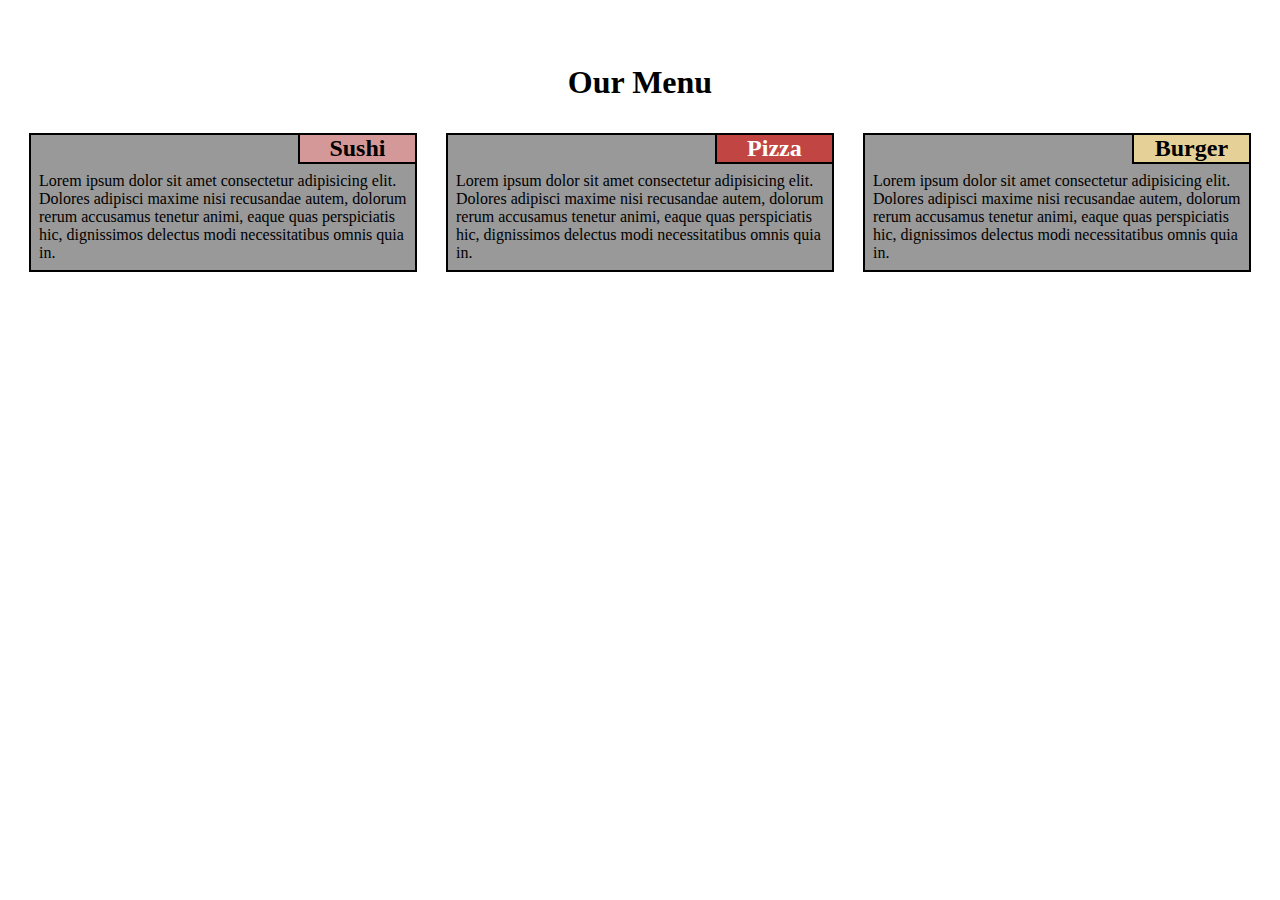
<file: mod2_solution/index.html>
<!DOCTYPE html>
<html lang="en">

<head>
    <meta charset="UTF-8">
    <meta name="viewport" content="width=device-width, initial-scale=1.0">
    <link rel="stylesheet" href="main.css">
    <title>Module 2</title>
</head>

<body>
    <h1 class="menu">Our Menu</h1>
    <div class="container">
        <div class="item">
            <div class="item-title">
                <h2>Sushi</h2>
            </div>
            <p> Lorem ipsum dolor sit amet consectetur adipisicing elit. Dolores adipisci maxime nisi recusandae autem,
                dolorum rerum accusamus tenetur animi, eaque quas perspiciatis hic, dignissimos delectus modi
                necessitatibus omnis quia in. </p>
        </div>
        <div class="item">
            <div class="item-title">
                <h2>Pizza</h2>
            </div>
            <p> Lorem ipsum dolor sit amet consectetur adipisicing elit. Dolores adipisci maxime nisi recusandae autem,
                dolorum rerum accusamus tenetur animi, eaque quas perspiciatis hic, dignissimos delectus modi
                necessitatibus omnis quia in. </p>
        </div>
        <div class="item">
            <div class="item-title">
                <h2>Burger</h2>
            </div>
            <p> Lorem ipsum dolor sit amet consectetur adipisicing elit. Dolores adipisci maxime nisi recusandae autem,
                dolorum rerum accusamus tenetur animi, eaque quas perspiciatis hic, dignissimos delectus modi
                necessitatibus omnis quia in. </p>
        </div>
    </div>
   

</body>

</html>
</file>
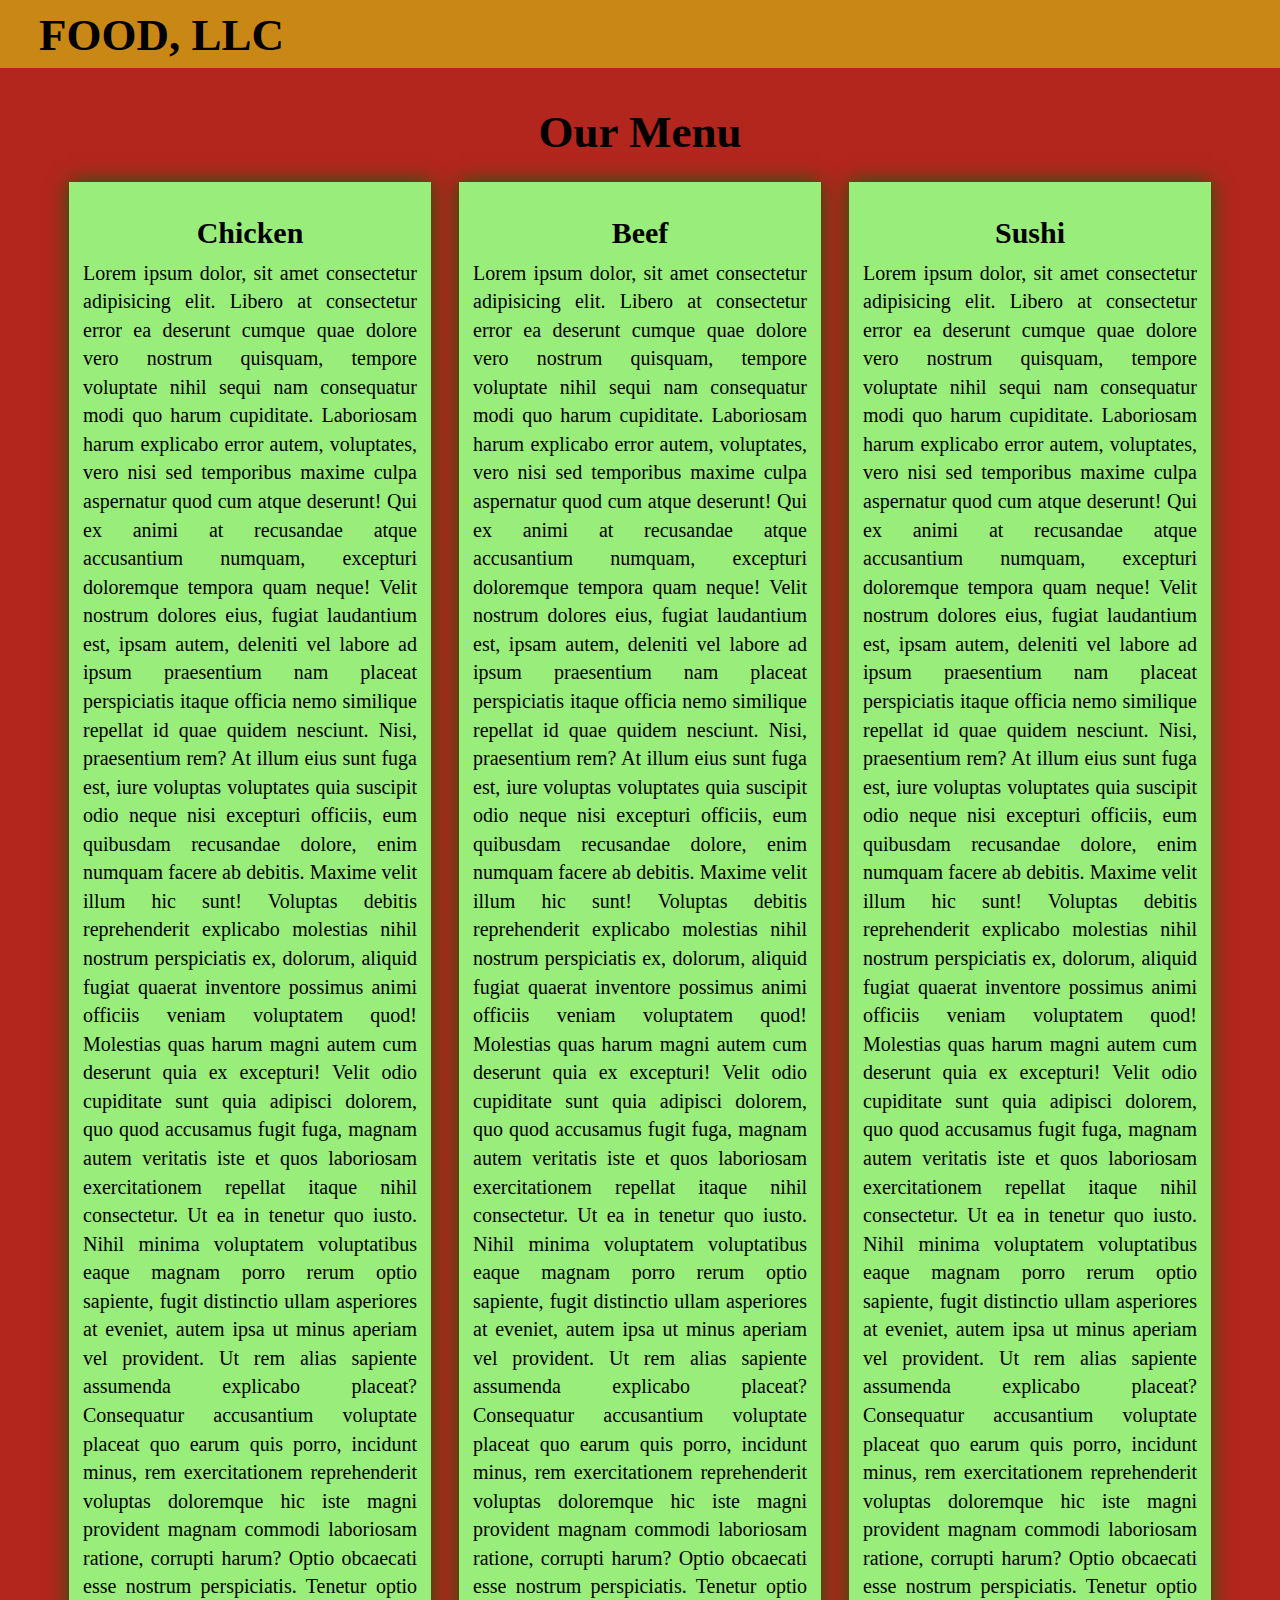
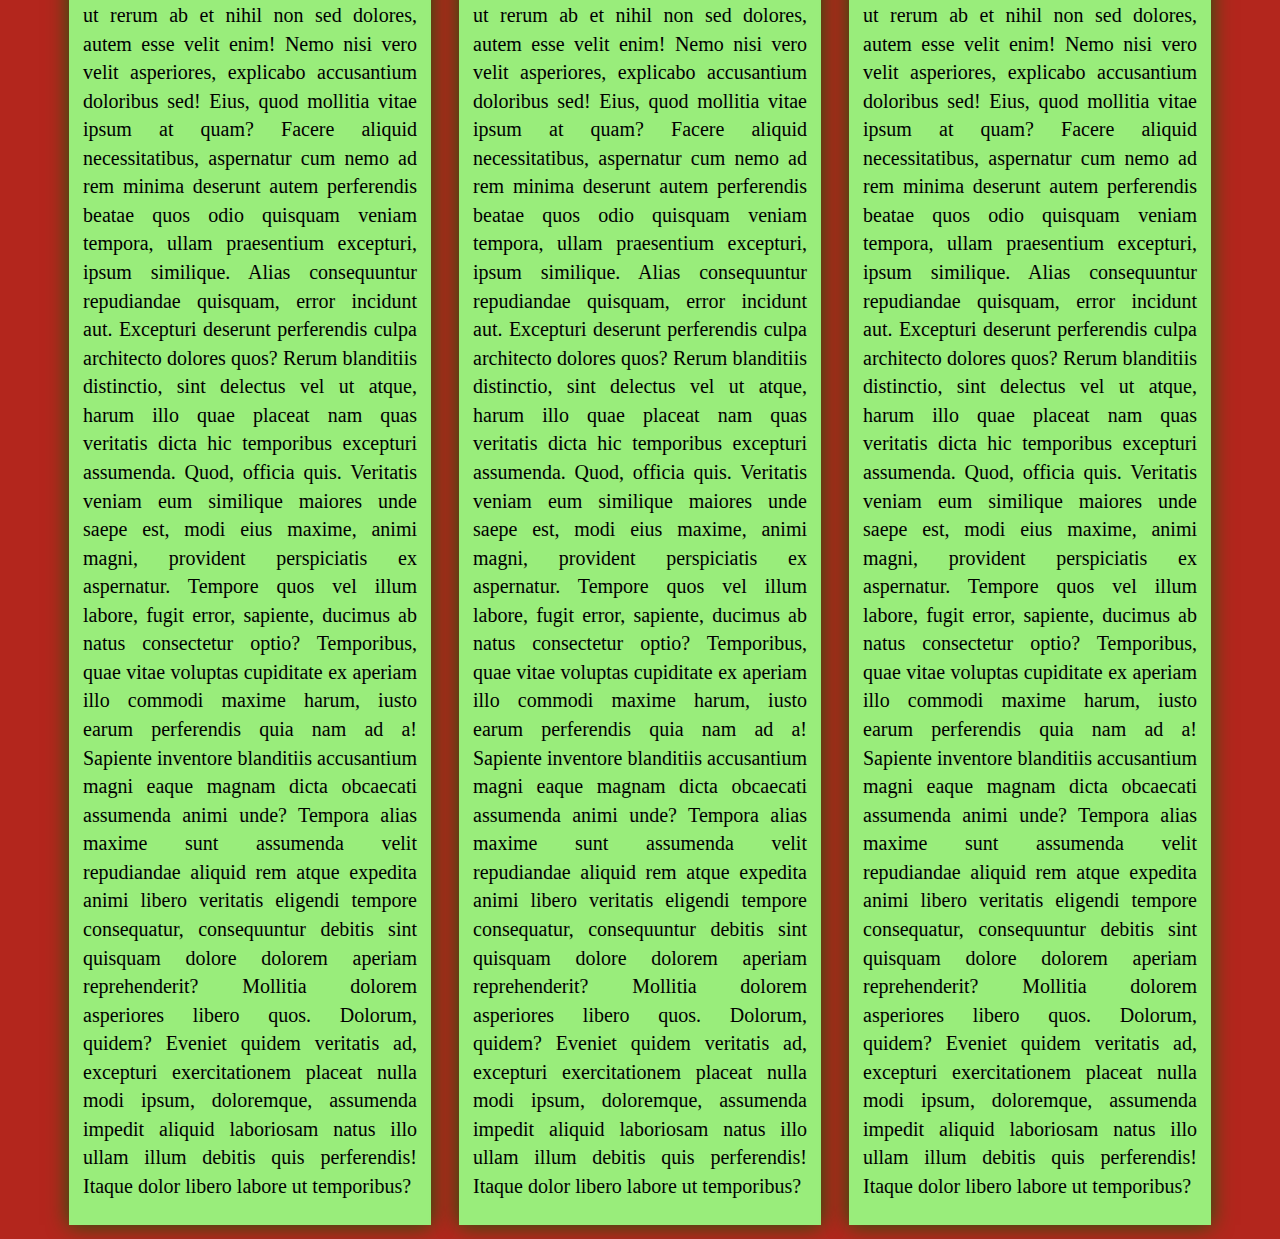
<file: mod3_solution/index.html>
<!DOCTYPE html>
<html lang="en">

<head>
  <meta charset="UTF-8">
  <meta name="viewport" content="width=device-width, initial-scale=1.0">
  <title>Module 3(Solution)</title>
  <link rel="stylesheet" href="css/bootstrap.min.css">
  <link rel="stylesheet" href="css/style.css">
</head>

<body>
  <header>
    <nav id="header-nav" class="navbar navbar-default">
      <div class="container-fluid">
        <div class="navbar-header">
          <div class="navbar-brand" id="navbar-logo">
            <a href="./index.html"><h1>Food, LLC</h1></a>
            
          </div>
          <button type="button" class="navbar-toggle collapsed" data-toggle="collapse" data-target="#collapsable-nav"
            aria-expanded="false">
            <span class="icon-bar"></span>
            <span class="icon-bar"></span>
            <span class="icon-bar"></span>
          </button>
        </div>
        <div id="collapsable-nav" class="collapse navbar-collapse">
          <ul id="nav-list" class="nav navbar-nav navbar-right">
            <li><a href="#chicken" class="visible-xs text-center"> Chicken</a></li>
            <li><a href="#beef" class="visible-xs text-center"> Beef</a></li>
            <li><a href="#sushi" class="visible-xs text-center"> Sushi</a></li>
          </ul>
        </div>
      </div>
    </nav>
  </header>
  <div class="container" id="main-content">
    <h2 id="h2" class="text-center">Our Menu</h2>
    <div id="home-titles" class="row">
      <div class="col-md-4 col-sm-6 col-xs-12 " id="chicken">
        <article>
          <h3 id="h3" class="text-center">Chicken</h3>
          <p id="chicken-info">
            Lorem ipsum dolor, sit amet consectetur adipisicing elit. Libero at consectetur error ea deserunt cumque
            quae
            dolore vero nostrum quisquam, tempore voluptate nihil sequi nam consequatur modi quo harum cupiditate.
            Laboriosam harum explicabo error autem, voluptates, vero nisi sed temporibus maxime culpa aspernatur quod
            cum
            atque deserunt! Qui ex animi at recusandae atque accusantium numquam, excepturi doloremque tempora quam
            neque!
            Velit nostrum dolores eius, fugiat laudantium est, ipsam autem, deleniti vel labore ad ipsum praesentium nam
            placeat perspiciatis itaque officia nemo similique repellat id quae quidem nesciunt. Nisi, praesentium rem?
            At illum eius sunt fuga est, iure voluptas voluptates quia suscipit odio neque nisi excepturi officiis, eum
            quibusdam recusandae dolore, enim numquam facere ab debitis. Maxime velit illum hic sunt!
            Voluptas debitis reprehenderit explicabo molestias nihil nostrum perspiciatis ex, dolorum, aliquid fugiat
            quaerat inventore possimus animi officiis veniam voluptatem quod! Molestias quas harum magni autem cum
            deserunt quia ex excepturi!
            Velit odio cupiditate sunt quia adipisci dolorem, quo quod accusamus fugit fuga, magnam autem veritatis iste
            et quos laboriosam exercitationem repellat itaque nihil consectetur. Ut ea in tenetur quo iusto.
            Nihil minima voluptatem voluptatibus eaque magnam porro rerum optio sapiente, fugit distinctio ullam
            asperiores at eveniet, autem ipsa ut minus aperiam vel provident. Ut rem alias sapiente assumenda explicabo
            placeat?
            Consequatur accusantium voluptate placeat quo earum quis porro, incidunt minus, rem exercitationem
            reprehenderit voluptas doloremque hic iste magni provident magnam commodi laboriosam ratione, corrupti
            harum?
            Optio obcaecati esse nostrum perspiciatis.
            Tenetur optio ut rerum ab et nihil non sed dolores, autem esse velit enim! Nemo nisi vero velit asperiores,
            explicabo accusantium doloribus sed! Eius, quod mollitia vitae ipsum at quam?
            Facere aliquid necessitatibus, aspernatur cum nemo ad rem minima deserunt autem perferendis beatae quos odio
            quisquam veniam tempora, ullam praesentium excepturi, ipsum similique. Alias consequuntur repudiandae
            quisquam, error incidunt aut.
            Excepturi deserunt perferendis culpa architecto dolores quos? Rerum blanditiis distinctio, sint delectus vel
            ut atque, harum illo quae placeat nam quas veritatis dicta hic temporibus excepturi assumenda. Quod, officia
            quis.
            Veritatis veniam eum similique maiores unde saepe est, modi eius maxime, animi magni, provident perspiciatis
            ex aspernatur. Tempore quos vel illum labore, fugit error, sapiente, ducimus ab natus consectetur optio?
            Temporibus, quae vitae voluptas cupiditate ex aperiam illo commodi maxime harum, iusto earum perferendis
            quia
            nam ad a! Sapiente inventore blanditiis accusantium magni eaque magnam dicta obcaecati assumenda animi unde?
            Tempora alias maxime sunt assumenda velit repudiandae aliquid rem atque expedita animi libero veritatis
            eligendi tempore consequatur, consequuntur debitis sint quisquam dolore dolorem aperiam reprehenderit?
            Mollitia dolorem asperiores libero quos.
            Dolorum, quidem? Eveniet quidem veritatis ad, excepturi exercitationem placeat nulla modi ipsum, doloremque,
            assumenda impedit aliquid laboriosam natus illo ullam illum debitis quis perferendis! Itaque dolor libero
            labore ut temporibus?
          </p>
        </article>

      </div>
      <div class="col-md-4 col-sm-6 col-xs-12" id="beef">
        <article>
          <h3 id="h3" class="text-center">Beef</h3>
          <p id="beef-info">
            Lorem ipsum dolor, sit amet consectetur adipisicing elit. Libero at consectetur error ea deserunt cumque
            quae
            dolore vero nostrum quisquam, tempore voluptate nihil sequi nam consequatur modi quo harum cupiditate.
            Laboriosam harum explicabo error autem, voluptates, vero nisi sed temporibus maxime culpa aspernatur quod
            cum
            atque deserunt! Qui ex animi at recusandae atque accusantium numquam, excepturi doloremque tempora quam
            neque!
            Velit nostrum dolores eius, fugiat laudantium est, ipsam autem, deleniti vel labore ad ipsum praesentium nam
            placeat perspiciatis itaque officia nemo similique repellat id quae quidem nesciunt. Nisi, praesentium rem?
            At illum eius sunt fuga est, iure voluptas voluptates quia suscipit odio neque nisi excepturi officiis, eum
            quibusdam recusandae dolore, enim numquam facere ab debitis. Maxime velit illum hic sunt!
            Voluptas debitis reprehenderit explicabo molestias nihil nostrum perspiciatis ex, dolorum, aliquid fugiat
            quaerat inventore possimus animi officiis veniam voluptatem quod! Molestias quas harum magni autem cum
            deserunt quia ex excepturi!
            Velit odio cupiditate sunt quia adipisci dolorem, quo quod accusamus fugit fuga, magnam autem veritatis iste
            et quos laboriosam exercitationem repellat itaque nihil consectetur. Ut ea in tenetur quo iusto.
            Nihil minima voluptatem voluptatibus eaque magnam porro rerum optio sapiente, fugit distinctio ullam
            asperiores at eveniet, autem ipsa ut minus aperiam vel provident. Ut rem alias sapiente assumenda explicabo
            placeat?
            Consequatur accusantium voluptate placeat quo earum quis porro, incidunt minus, rem exercitationem
            reprehenderit voluptas doloremque hic iste magni provident magnam commodi laboriosam ratione, corrupti
            harum?
            Optio obcaecati esse nostrum perspiciatis.
            Tenetur optio ut rerum ab et nihil non sed dolores, autem esse velit enim! Nemo nisi vero velit asperiores,
            explicabo accusantium doloribus sed! Eius, quod mollitia vitae ipsum at quam?
            Facere aliquid necessitatibus, aspernatur cum nemo ad rem minima deserunt autem perferendis beatae quos odio
            quisquam veniam tempora, ullam praesentium excepturi, ipsum similique. Alias consequuntur repudiandae
            quisquam, error incidunt aut.
            Excepturi deserunt perferendis culpa architecto dolores quos? Rerum blanditiis distinctio, sint delectus vel
            ut atque, harum illo quae placeat nam quas veritatis dicta hic temporibus excepturi assumenda. Quod, officia
            quis.
            Veritatis veniam eum similique maiores unde saepe est, modi eius maxime, animi magni, provident perspiciatis
            ex aspernatur. Tempore quos vel illum labore, fugit error, sapiente, ducimus ab natus consectetur optio?
            Temporibus, quae vitae voluptas cupiditate ex aperiam illo commodi maxime harum, iusto earum perferendis
            quia
            nam ad a! Sapiente inventore blanditiis accusantium magni eaque magnam dicta obcaecati assumenda animi unde?
            Tempora alias maxime sunt assumenda velit repudiandae aliquid rem atque expedita animi libero veritatis
            eligendi tempore consequatur, consequuntur debitis sint quisquam dolore dolorem aperiam reprehenderit?
            Mollitia dolorem asperiores libero quos.
            Dolorum, quidem? Eveniet quidem veritatis ad, excepturi exercitationem placeat nulla modi ipsum, doloremque,
            assumenda impedit aliquid laboriosam natus illo ullam illum debitis quis perferendis! Itaque dolor libero
            labore ut temporibus?
          </p>
        </article>

      </div>
      <div class="col-md-4 col-sm-6 col-xs-12" id="sushi">
        <article>
          <h3 id="h3" class="text-center">Sushi</h3>
          <p id="sushi-info">
            Lorem ipsum dolor, sit amet consectetur adipisicing elit. Libero at consectetur error ea deserunt cumque
            quae
            dolore vero nostrum quisquam, tempore voluptate nihil sequi nam consequatur modi quo harum cupiditate.
            Laboriosam harum explicabo error autem, voluptates, vero nisi sed temporibus maxime culpa aspernatur quod
            cum
            atque deserunt! Qui ex animi at recusandae atque accusantium numquam, excepturi doloremque tempora quam
            neque!
            Velit nostrum dolores eius, fugiat laudantium est, ipsam autem, deleniti vel labore ad ipsum praesentium nam
            placeat perspiciatis itaque officia nemo similique repellat id quae quidem nesciunt. Nisi, praesentium rem?
            At illum eius sunt fuga est, iure voluptas voluptates quia suscipit odio neque nisi excepturi officiis, eum
            quibusdam recusandae dolore, enim numquam facere ab debitis. Maxime velit illum hic sunt!
            Voluptas debitis reprehenderit explicabo molestias nihil nostrum perspiciatis ex, dolorum, aliquid fugiat
            quaerat inventore possimus animi officiis veniam voluptatem quod! Molestias quas harum magni autem cum
            deserunt quia ex excepturi!
            Velit odio cupiditate sunt quia adipisci dolorem, quo quod accusamus fugit fuga, magnam autem veritatis iste
            et quos laboriosam exercitationem repellat itaque nihil consectetur. Ut ea in tenetur quo iusto.
            Nihil minima voluptatem voluptatibus eaque magnam porro rerum optio sapiente, fugit distinctio ullam
            asperiores at eveniet, autem ipsa ut minus aperiam vel provident. Ut rem alias sapiente assumenda explicabo
            placeat?
            Consequatur accusantium voluptate placeat quo earum quis porro, incidunt minus, rem exercitationem
            reprehenderit voluptas doloremque hic iste magni provident magnam commodi laboriosam ratione, corrupti
            harum?
            Optio obcaecati esse nostrum perspiciatis.
            Tenetur optio ut rerum ab et nihil non sed dolores, autem esse velit enim! Nemo nisi vero velit asperiores,
            explicabo accusantium doloribus sed! Eius, quod mollitia vitae ipsum at quam?
            Facere aliquid necessitatibus, aspernatur cum nemo ad rem minima deserunt autem perferendis beatae quos odio
            quisquam veniam tempora, ullam praesentium excepturi, ipsum similique. Alias consequuntur repudiandae
            quisquam, error incidunt aut.
            Excepturi deserunt perferendis culpa architecto dolores quos? Rerum blanditiis distinctio, sint delectus vel
            ut atque, harum illo quae placeat nam quas veritatis dicta hic temporibus excepturi assumenda. Quod, officia
            quis.
            Veritatis veniam eum similique maiores unde saepe est, modi eius maxime, animi magni, provident perspiciatis
            ex aspernatur. Tempore quos vel illum labore, fugit error, sapiente, ducimus ab natus consectetur optio?
            Temporibus, quae vitae voluptas cupiditate ex aperiam illo commodi maxime harum, iusto earum perferendis
            quia
            nam ad a! Sapiente inventore blanditiis accusantium magni eaque magnam dicta obcaecati assumenda animi unde?
            Tempora alias maxime sunt assumenda velit repudiandae aliquid rem atque expedita animi libero veritatis
            eligendi tempore consequatur, consequuntur debitis sint quisquam dolore dolorem aperiam reprehenderit?
            Mollitia dolorem asperiores libero quos.
            Dolorum, quidem? Eveniet quidem veritatis ad, excepturi exercitationem placeat nulla modi ipsum, doloremque,
            assumenda impedit aliquid laboriosam natus illo ullam illum debitis quis perferendis! Itaque dolor libero
            labore ut temporibus?
          </p>
        </article>

      </div>
    </div>


  </div>
  <script src="js/jquery-2.1.4.min.js"></script>
  <script src="js/bootstrap.min.js"></script>
</body>

</html>
</file>
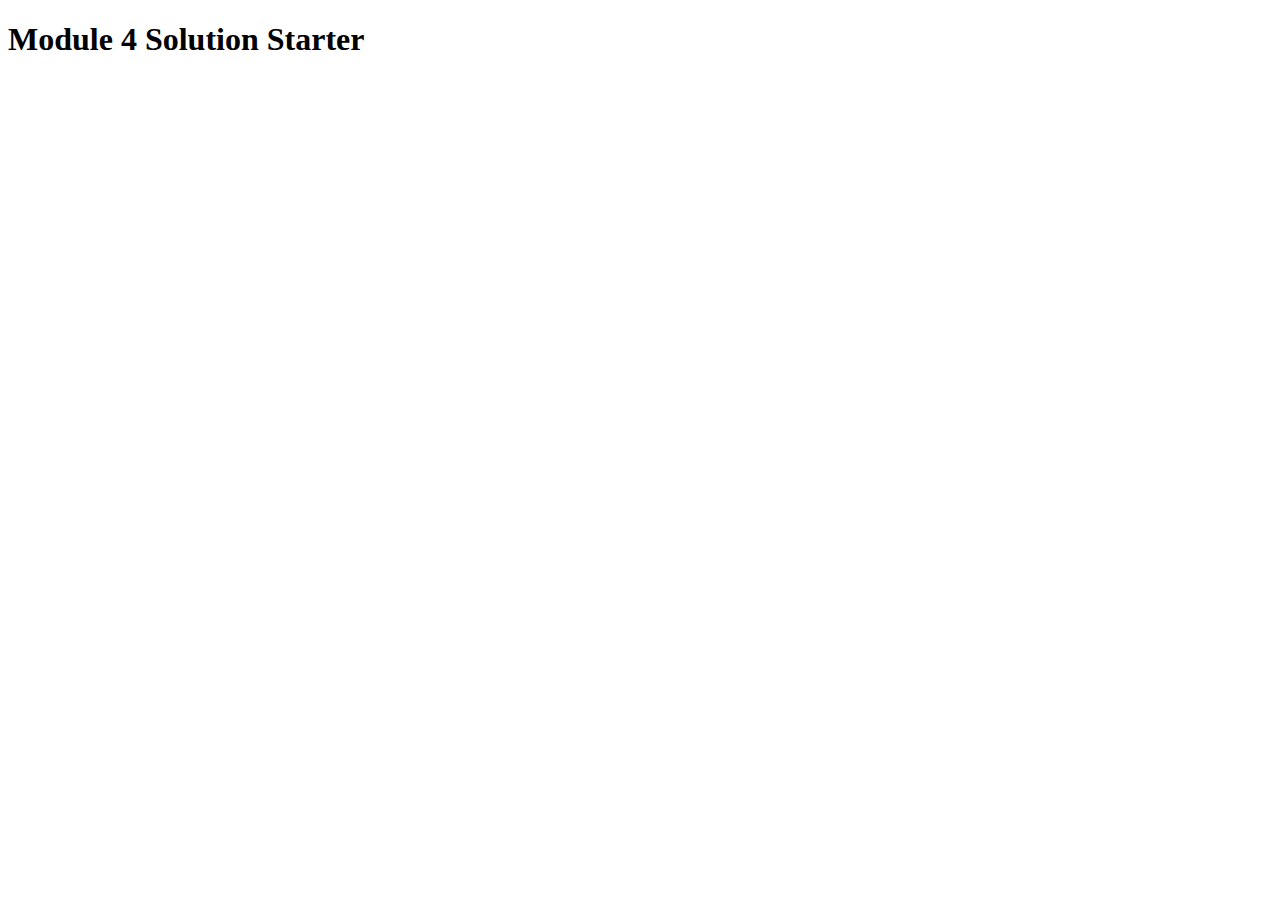
<file: mod4_solution/index.html>
<!DOCTYPE html>
<html>
<head>
  <meta charset="utf-8">
  <title>Module 4 Solution Starter</title>
  <script src="SpeakHello.js"></script>
  <script src="SpeakGoodBye.js"></script>
  <script src="script.js"></script>
</head>
<body>
  <h1>Module 4 Solution Starter</h1>
</body>
</html>
</file>
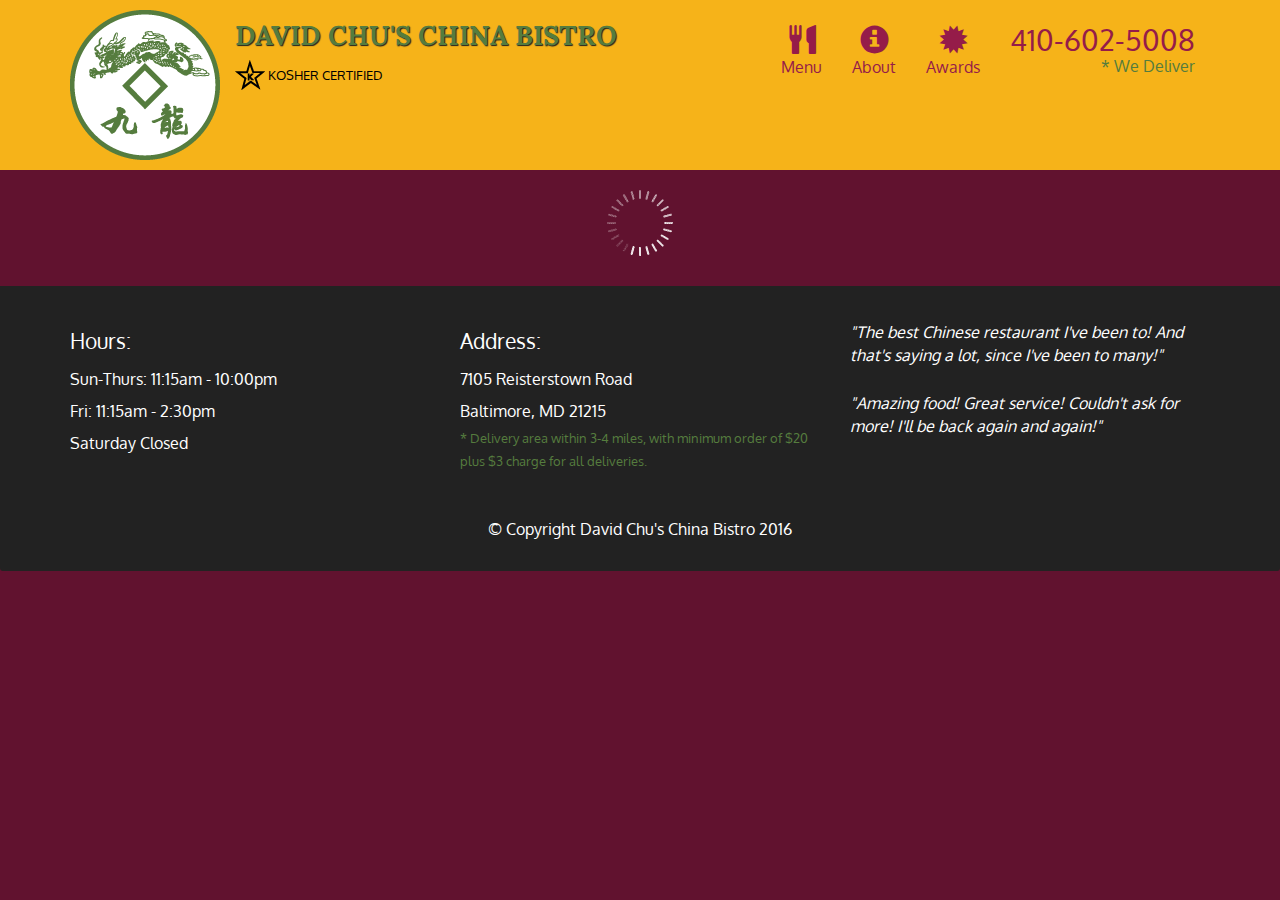
<file: mod5_solution/index.html>
<!doctype html>
<html lang="en">
  <head>
    <meta charset="utf-8">
    <meta http-equiv="X-UA-Compatible" content="IE=edge">
    <meta name="viewport" content="width=device-width, initial-scale=1">
    <title>David Chu's China Bistro</title>
    <link rel="stylesheet" href="css/bootstrap.min.css">
    <link rel="stylesheet" href="css/styles.css">
    <link href='https://fonts.googleapis.com/css?family=Oxygen:400,300,700' rel='stylesheet' type='text/css'>
    <link href='https://fonts.googleapis.com/css?family=Lora' rel='stylesheet' type='text/css'>
  </head>
<body>
  <header>
    <nav id="header-nav" class="navbar navbar-default">
      <div class="container">
        <div class="navbar-header">
          <a href="index.html" class="pull-left visible-md visible-lg">
            <div id="logo-img" alt="Logo image"></div>
          </a>

          <div class="navbar-brand">
            <a href="index.html"><h1>David Chu's China Bistro</h1></a>
            <p>
              <img src="images/star-k-logo.png" alt="Kosher certification">
              <span>Kosher Certified</span>
            </p>
          </div>

          <button id="navbarToggle" type="button" class="navbar-toggle collapsed" data-toggle="collapse" data-target="#collapsable-nav" aria-expanded="false">
            <span class="sr-only">Toggle navigation</span>
            <span class="icon-bar"></span>
            <span class="icon-bar"></span>
            <span class="icon-bar"></span>
          </button>
        </div>
        
        <div id="collapsable-nav" class="collapse navbar-collapse">
           <ul id="nav-list" class="nav navbar-nav navbar-right">
            <li id="navHomeButton" class="visible-xs active">
              <a href="index.html">
                <span class="glyphicon glyphicon-home"></span> Home</a>
            </li>
            <li id="navMenuButton">
              <a href="#" onclick="$dc.loadMenuCategories();">
                <span class="glyphicon glyphicon-cutlery"></span><br class="hidden-xs"> Menu</a>
            </li>
            <li>
              <a href="#">
                <span class="glyphicon glyphicon-info-sign"></span><br class="hidden-xs"> About</a>
            </li>
            <li>
              <a href="#">
                <span class="glyphicon glyphicon-certificate"></span><br class="hidden-xs"> Awards</a>
            </li>
            <li id="phone" class="hidden-xs">
              <a href="tel:410-602-5008">
                <span>410-602-5008</span></a><div>* We Deliver</div>
            </li>
          </ul><!-- #nav-list -->
        </div><!-- .collapse .navbar-collapse -->
      </div><!-- .container -->
    </nav><!-- #header-nav -->
  </header>

  <div id="call-btn" class="visible-xs">
    <a class="btn" href="tel:410-602-5008">
    <span class="glyphicon glyphicon-earphone"></span>
    410-602-5008
    </a>
  </div>
  <div id="xs-deliver" class="text-center visible-xs">* We Deliver</div>

  <div id="main-content" class="container"></div>

  <footer class="panel-footer">
    <div class="container">
      <div class="row">
        <section id="hours" class="col-sm-4">
          <span>Hours:</span><br>
          Sun-Thurs: 11:15am - 10:00pm<br>
          Fri: 11:15am - 2:30pm<br>
          Saturday Closed
          <hr class="visible-xs">
        </section>
        <section id="address" class="col-sm-4">
          <span>Address:</span><br>
          7105 Reisterstown Road<br>
          Baltimore, MD 21215
          <p>* Delivery area within 3-4 miles, with minimum order of $20 plus $3 charge for all deliveries.</p>
          <hr class="visible-xs">
        </section>
        <section id="testimonials" class="col-sm-4">
          <p>"The best Chinese restaurant I've been to! And that's saying a lot, since I've been to many!"</p>
          <p>"Amazing food! Great service! Couldn't ask for more! I'll be back again and again!"</p>
        </section>
      </div>
      <div class="text-center">&copy; Copyright David Chu's China Bistro 2016</div>
    </div>
  </footer>

  <!-- jQuery (Bootstrap JS plugins depend on it) -->
  <script src="js/jquery-2.1.4.min.js"></script>
  <script src="js/bootstrap.min.js"></script>
  <script src="js/ajax-utils.js"></script>
  <script src="js/script.js"></script>
</body>
</html>
</file>
<file: mod2_solution/main.css>
*{
    margin: 0;
    padding: 0;
    font-family: Roboto;
}

h1{
    margin-top: 2em;
    text-align: center;
}

p{
    padding: 0.5em;
}

.container{
    margin-top: 2em;
    width: 100%;
    display: flex;
    justify-content: space-evenly;
    flex-wrap: wrap;
}

.item{
    background-color: #999999;
    border: 2px solid black;
    display: flex;
    width: 30%;
    flex-direction: column;
}

.item-title{
    display: inline-flex;
    justify-content: flex-end;
}

.item h2{
    width: 30%;
    text-align: center;
    border-left: 2px solid black;
    border-bottom: 2px solid black;
    background-color: #d59898;
}
.item:nth-child(2) h2{
    background-color: #c14543;
    color: white;
}
.item:last-child h2{
    background-color: #e5d198;
}

/* TABLET */

@media (min-width:768px) and (max-width:991px){
    .item{
        width: 47%;
    }
    .item:last-child{
      width: 96%;
      margin-top: 1em;
    }
}

/* MOBILE */

@media (max-width:767px){
    .container{
        margin-top: 1em;
    }
    .item{
        width: 100%;
        margin: 0.5em 2em;
}
}
</file>
<file: mod3_solution/css/style.css>
body {
    font-family:"Calibri";
    color:#000;
    background-color: #b3261d;
  }

  article{
    padding: 1em;
    background-color: #99ed7b;
    box-shadow: 0 0 20px #18580b;;
  }

  #navbar-logo a{
    text-decoration: none;
  }
  
   #navbar-logo a:hover{
    text-shadow: 1px 1px 1px #b3261d;
  }
    
  #header-nav {
    background-color: #c98715;
    border-radius: 0;
    border: 0;
}
  #navbar-logo{
    display: flex;
    margin:0.5em;
   
  }
 
  .navbar-brand h1 {
    font-size:45px;
    color:#000;
    text-transform: uppercase;
    font-weight: bold;
    margin-top: 0;
    margin-bottom: 0;
    line-height: .5;
  }
  #nav-list{
    margin-bottom: 0;
    margin-top:0;
  }
  #nav-list a {
    color: #000;
    background-color: #e4af34;    
    padding: 1em;
  }

  #nav-list a:hover{
    background-color: #c98715;;
  }

  .navbar-collapse{
    border: 0;
  }  
  .navbar-header button.navbar-toggle, .navbar-header .icon-bar {
    border: 1px solid #000;
  }
  .navbar-header button.navbar-toggle {
    clear: both;
    margin-top: -50px;
  }
  .navbar-toggle{
    background-color: #c98715;
  }
  .navbar-default .navbar-toggle:hover {
    
    background-color: #e4af34;
}

.navbar-default .navbar-toggle .icon-bar {
  background-color: black;
}
  #h2, #h3{
    font-size: 45px;
    font-weight: 900;
    color:#000;
  }
  #h3{
    font-size:30px;
  }
  section{
    width: 100%;
    max-width: 1000px;
    margin: 0 auto;
    
  }
  #chicken-info, #beef-info, #sushi-info{
    text-align: justify;
    font-size:20px;
    color:#000;
  }

  #chicken , #beef , #sushi{
   
    padding: 1em;
  }

  @media (max-width: 767px) {
    .navbar-brand h1 { 
      padding-top: 10px;
      font-size: 5vw; 
    }
  }
</file>
<file: mod5_solution/css/styles.css>
body {
  font-size: 16px;
  color: #fff;
  background-color: #61122f;
  font-family: 'Oxygen', sans-serif;
}

/** HEADER **/
#header-nav {
  background-color: #f6b319;
  border-radius: 0;
  border: 0;
}

#logo-img {
  background: url('../images/restaurant-logo_large.png') no-repeat;
  width: 150px;
  height: 150px;
  margin: 10px 15px 10px 0;
}

.navbar-brand {
  padding-top: 25px;
}
.navbar-brand h1 { /* Restaurant name */
  font-family: 'Lora', serif;
  color: #557c3e;
  font-size: 1.5em;
  text-transform: uppercase;
  font-weight: bold;
  text-shadow: 1px 1px 1px #222;
  margin-top: 0;
  margin-bottom: 0;
  line-height: .75;
}
.navbar-brand a:hover, .navbar-brand a:focus {
  text-decoration: none;
}
.navbar-brand p { /* Kosher cert */
  color: #000;
  text-transform: uppercase;
  font-size: .7em;
  margin-top: 15px;
}
.navbar-brand p span { /* Star-K */
  vertical-align: middle;
}

#nav-list {
  margin-top: 10px;
}
#nav-list a {
  color: #951C49;
  text-align: center;
}
#nav-list a:hover {
  background: #E7E7E7;
}
#nav-list a span {
  font-size: 1.8em;
}

#phone {
  margin-top: 5px;
}
#phone a { /* Phone number */
  text-align: right;
  padding-bottom: 0;
}
#phone div { /* We Deliver */
  color: #557c3e;
  text-align: right;
  padding-right: 15px;
}

.navbar-header button.navbar-toggle, .navbar-header .icon-bar {
  border: 1px solid #61122f;
}
.navbar-header button.navbar-toggle {
  clear: both;
  margin-top: -30px;
}
/* END HEADER */

/* FOOTER */
.panel-footer {
  margin-top: 30px;
  padding-top: 35px;
  padding-bottom: 30px;
  background-color: #222;
  border-top: 0;
}
.panel-footer div.row {
  margin-bottom: 35px;
}
#hours, #address {
  line-height: 2;
}
#hours > span, #address > span {
  font-size: 1.3em;
}
#address p {
  color: #557c3e;
  font-size: .8em;
  line-height: 1.8;
}
#testimonials {
  font-style: italic;
}
#testimonials p:nth-child(2) {
  margin-top: 25px;
}
/* END FOOTER */



/* HOME PAGE */
.container .jumbotron {
  box-shadow: 0 0 50px #3F0C1F;
  border: 2px solid #3F0C1F;
}

#menu-tile, #specials-tile, #map-tile {
  height: 250px;
  width: 100%;
  margin-bottom: 15px;
  position: relative;
  border: 2px solid #3F0C1F;
  overflow: hidden;
}
#menu-tile:hover, #specials-tile:hover, #map-tile:hover {
  box-shadow: 0 1px 5px 1px #cccccc;
}
#menu-tile {
  background: url('../images/menu-tile.jpg') no-repeat;
  background-position: center;
}
#specials-tile {
  background: url('../images/specials-tile.jpg') no-repeat;
  background-position: center;
}
#menu-tile span, #specials-tile span, #map-tile span {
  position: absolute;
  bottom: 0;
  right: 0;
  width: 100%;
  text-align: center;
  font-size: 1.6em;
  text-transform: uppercase;
  background-color: #000;
  color: #fff;
  opacity: .8;
}
/* END HOME PAGE */

/* MENU CATEGORIES PAGE */
.category-tile { 
  position: relative;
  border: 2px solid #3F0C1F;
  overflow: hidden;
  width: 200px;
  height: 200px;
  margin: 0 auto 15px;
}
.category-tile span {
  position: absolute;
  bottom: 0;
  right: 0;
  width: 100%;
  text-align: center;
  font-size: 1.2em;
  text-transform: uppercase;
  background-color: #000;
  color: #fff;
  opacity: .8;
}
.category-tile:hover {
  box-shadow: 0 1px 5px 1px #cccccc;
}

#menu-categories-title + div {
  margin-bottom: 50px;
}
/* END MENU CATEGORIES PAGE */

/* SINGLE CATEGORY PAGE */
.menu-item-tile {
  margin-bottom: 25px;
}
.menu-item-tile hr {
  width: 80%;
}
.menu-item-tile .menu-item-price {
  font-size: 1.1em;
  text-align: right;
  margin-top: -15px;
  margin-right: -15px;
}
.menu-item-tile .menu-item-price span {
  font-size: .6em;
}
.menu-item-photo {
  position: relative;
  border: 2px solid #3F0C1F; 
  overflow: hidden;
  padding: 0;
  margin-right: -15px;
  margin-left: auto;
  margin-bottom: 20px;
  max-width: 250px;
}
.menu-item-photo div {
  position: absolute;
  bottom: 0;
  right: 0;
  width: 80px;
  background-color: #557c3e;
  text-align: center;
}
.menu-item-description {
  padding-right: 30px;
}
h3.menu-item-title {
  margin: 0 0 10px;
}
.menu-item-details {
  font-size: .9em;
  font-style: italic;
}
/* END SINGLE CATEGORY PAGE */


/********** Large devices only **********/
@media (min-width: 1200px) {
  .container .jumbotron {
    background: url('../images/jumbotron_1200.jpg') no-repeat;
    height: 675px;
  }
}

/********** Medium devices only **********/
@media (min-width: 992px) and (max-width: 1199px) {
  /* Header */
  #logo-img {
    background: url('../images/restaurant-logo_medium.png') no-repeat;
    width: 100px;
    height: 100px;
    margin: 5px 5px 5px 0;
  }
  /* End Header */

  /* Home Page */
  .container .jumbotron {
    background: url('../images/jumbotron_992.jpg') no-repeat;
    height: 558px;
  }
  /* End Home Page */
}

/********** Small devices only **********/
@media (min-width: 768px) and (max-width: 991px) {
  /* Home Page */
  .container .jumbotron {
    background: url('../images/jumbotron_768.jpg') no-repeat;
    height: 432px;
  }
  /* End Home Page */
}

/********** Extra small devices only **********/
@media (max-width: 767px) {
  /* Header */
  .navbar-brand {
    padding-top: 10px;
    height: 80px;
  }
  .navbar-brand h1 { /* Restaurant name */
    padding-top: 10px;
    font-size: 5vw; /* 1vw = 1% of viewport width */
  }
  .navbar-brand p { /* Kosher cert */
    font-size: .6em;
    margin-top: 12px;
  }
  .navbar-brand p img { /* Star-K */
    height: 20px;
  }

  #collapsable-nav a { /* Collapsed nav menu text */
    font-size: 1.2em;
  }
  #collapsable-nav a span { /* Collapsed nav menu glyph */
    font-size: 1em;
    margin-right: 5px;
  }

  #call-btn > a {
    font-size: 1.5em;
    display: block;
    margin: 0 20px;
    padding: 10px;
    border: 2px solid #fff;
    background-color: #f6b319;
    color: #951c49;
  }
  #xs-deliver {
    margin-top: 5px;
    font-size: .7em;
    letter-spacing: .1em;
    text-transform: uppercase;
  }
  /* End Header */

  /* Footer */
  .panel-footer section {
    margin-bottom: 30px;
    text-align: center;
  }
  .panel-footer section:nth-child(3) {
    margin-bottom: 0; /* margin already exists on the whole row */
  }
  .panel-footer section hr {
    width: 50%;
  }
  /* End Footer */

  /* Home Page */
  .container .jumbotron {
    margin-top: 30px;
    padding: 0;
  }
  #menu-tile, #specials-tile {
    width: 360px;
    margin: 0 auto 15px;
  }

  .menu-item-photo {
    margin-right: auto;
  }
  .menu-item-tile .menu-item-price {
    text-align: center;
  }
  .menu-item-description {
    text-align: center;;
  }
}


/********** Super extra small devices Only :-) (e.g., iPhone 4) **********/
@media (max-width: 479px) {
  /* Header */
  .navbar-brand h1 { /* Restaurant name */
    padding-top: 5px;
    font-size: 6vw;
  }
  /* End Header */
  
  /* Home page */
  #menu-tile, #specials-tile {
    width: 280px;
    margin: 0 auto 15px;
  }

  .col-xxs-12 {
    position: relative;
    min-height: 1px;
    padding-right: 15px;
    padding-left: 15px;
    float: left;
    width: 100%;
  }
}
</file>
